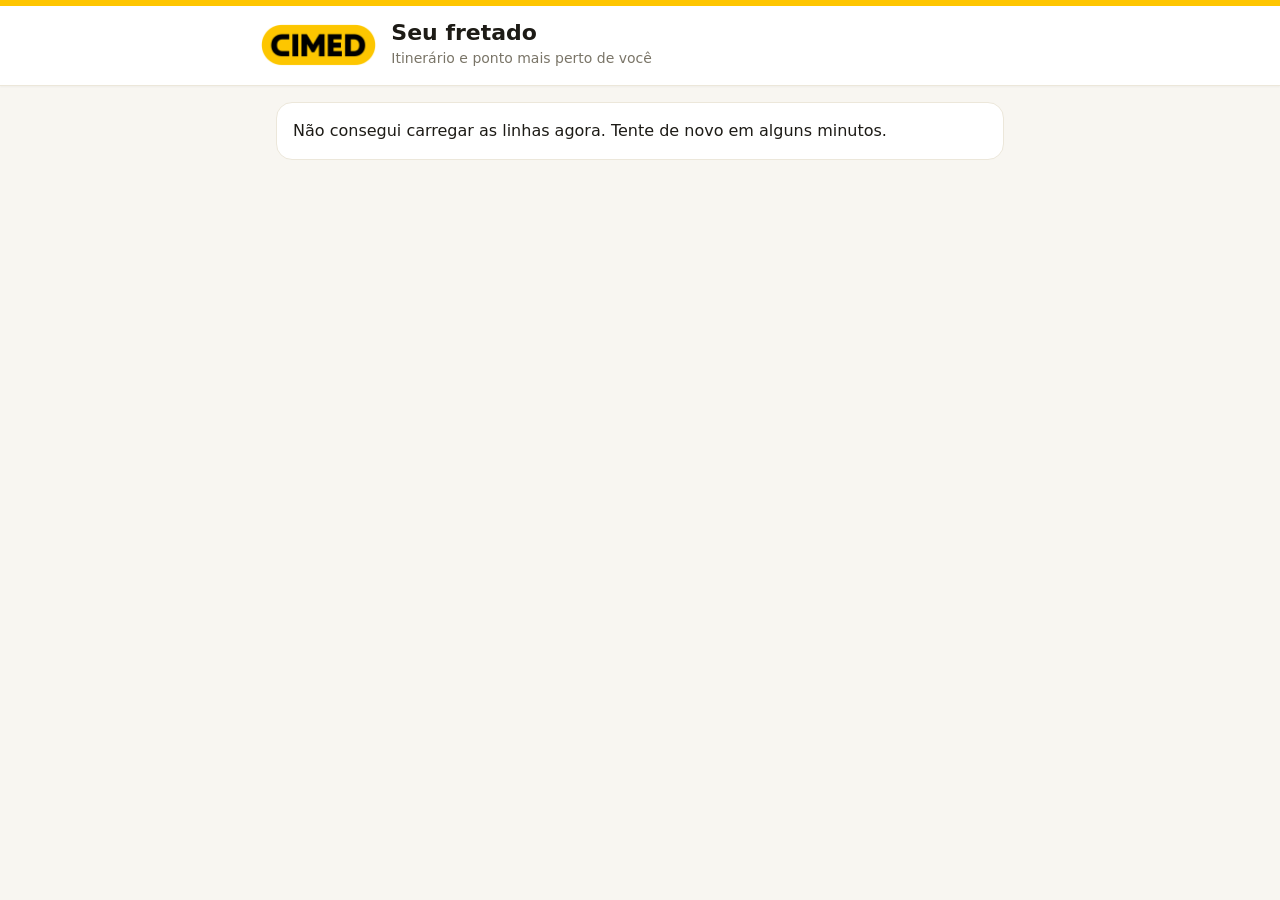
<file: fretado.html>
<!doctype html>
<html lang="pt-BR">
<head>
<meta charset="utf-8">
<meta name="viewport" content="width=device-width,initial-scale=1">
<title>Seu fretado Cimed</title>
<meta name="robots" content="noindex">
<style>
/* sempre claro, como a plataforma (pedido da Josianny, 21/10/2026) */
:root{color-scheme:light;--am:#FFC600;--sobre-am:#16140C;--bg:#F8F6F1;--sup:#FFFFFF;--sup2:#F3F0E8;--linha:#ECE7DA;--tx:#1D1B16;--tx2:#4A463C;--mudo:#7A7568;--ok:#1E6B45;--ok-bg:#E3F2E9;--info:#1F4E8C;--info-bg:#E2ECF8;--r:16px}
*{box-sizing:border-box}
body{margin:0;background:var(--bg);color:var(--tx);font:16px/1.5 Inter,ui-sans-serif,system-ui,-apple-system,'Segoe UI',Arial,sans-serif}
header{background:var(--sup);border-bottom:1px solid var(--linha);padding:14px 16px 16px;box-shadow:0 1px 2px rgba(29,27,22,.04)}
header .in,main{max-width:760px;margin:0 auto}
header .in{display:flex;align-items:center;gap:14px;flex-wrap:wrap}
header img{height:44px;width:auto;display:block}
header h1{margin:0;font-size:22px;line-height:1.2}
header p{margin:2px 0 0;color:var(--mudo);font-size:14px}
.faixa{height:6px;background:var(--am)}
main{padding:16px}
.caixa{background:var(--sup);border:1px solid var(--linha);border-radius:var(--r);padding:16px;margin:0 0 14px}
h2{font-size:18px;margin:0 0 6px}
.apoio{color:var(--mudo);font-size:14px}
.busca{display:flex;gap:8px;flex-wrap:wrap}
.busca input{flex:1;min-width:0;min-height:46px;border:1px solid var(--linha);border-radius:10px;padding:10px 12px;font:inherit;background:var(--sup2);color:var(--tx)}
button,.bt{min-height:44px;border:1px solid var(--linha);border-radius:10px;padding:8px 14px;font:inherit;font-weight:600;background:var(--sup);color:var(--tx);cursor:pointer;text-decoration:none;display:inline-flex;align-items:center;gap:6px}
.pri{background:var(--am);color:var(--sobre-am);border-color:var(--am)}
.ponto{display:grid;grid-template-columns:58px minmax(0,1fr);gap:8px;padding:10px 0;border-top:1px solid var(--linha)}
.ponto:first-child{border-top:0}
.hora{font-weight:700;font-variant-numeric:tabular-nums}
.ref{font-weight:600}
.end{color:var(--mudo);font-size:13.5px;overflow-wrap:anywhere}
.acoes{display:flex;gap:6px;flex-wrap:wrap;margin-top:6px}
.acoes a{min-height:36px;padding:6px 10px;font-size:13.5px}
.chip{display:inline-block;border-radius:999px;padding:2px 10px;font-size:12.5px;font-weight:600;background:var(--info-bg);color:var(--info)}
.chip.ok{background:var(--ok-bg);color:var(--ok)}
.dist{font-size:12.5px;font-weight:700;color:var(--ok);margin-top:2px}
details summary{cursor:pointer;font-weight:600;min-height:40px;display:flex;align-items:center}
.vazio{color:var(--mudo);padding:8px 0}
</style>
</head>
<body>
<div class="faixa"></div>
<header><div class="in"><img src="logo-cimed.png" width="117" height="44" alt="Cimed"><div><h1>Seu fretado</h1><p>Itinerário e ponto mais perto de você</p></div></div></header>
<main id="m"><div class="caixa">Carregando o itinerário…</div></main>
<script type="module">
import { SUPABASE_URL, SUPABASE_ANON_KEY } from './config.js';
const $ = (s) => document.querySelector(s);
const esc = (s) => String(s ?? '').replace(/[&<>"']/g, (c) => ({ '&': '&amp;', '<': '&lt;', '>': '&gt;', '"': '&quot;', "'": '&#39;' }[c]));
const norm = (s) => String(s || '').normalize('NFD').replace(/[̀-ͯ]/g, '').toLowerCase().replace(/[^a-z0-9 ]+/g, ' ').replace(/\s+/g, ' ').trim();
const titulo = (s) => String(s || '').toLowerCase().replace(/(^|\s)(\S)/g, (m, a, b) => a + b.toUpperCase()).replace(/\b(Da|De|Do|Das|Dos|E)\b/g, (w) => w.toLowerCase());
const mapa = (end) => 'https://www.google.com/maps/search/?api=1&query=' + encodeURIComponent(end);
const rota = (end) => 'https://www.google.com/maps/dir/?api=1&destination=' + encodeURIComponent(end);
// só os códigos curtos dos itinerários vêm no link (nada que identifique a pessoa)
const cods = (new URLSearchParams(location.search).get('i') || '').split(',').map((x) => x.trim()).filter((x) => /^[0-9a-f]{8}$/.test(x)).slice(0, 4);
let ITINS = [];
// distância em linha reta (fórmula de haversine), em metros
function distancia(a, b) {
  const R = 6371000, rad = (x) => x * Math.PI / 180;
  const dLat = rad(b.lat - a.lat), dLon = rad(b.lon - a.lon);
  const h = Math.sin(dLat / 2) ** 2 + Math.cos(rad(a.lat)) * Math.cos(rad(b.lat)) * Math.sin(dLon / 2) ** 2;
  return 2 * R * Math.asin(Math.sqrt(h));
}
const fmtDist = (m) => (m < 50 ? 'menos de 50 m' : m < 1000 ? '~' + (Math.round(m / 10) * 10) + ' m' : '~' + (m / 1000).toFixed(1).replace('.', ',') + ' km');
const temEscolhido = () => ITINS.some((i) => i.escolhido);
const comCoord = () => ITINS.some((i) => (i.pontos || []).some((p) => typeof p.lat === 'number'));
// área dos pontos do turno: a busca no mapa fica restrita à região do fretado
function caixaPontos() {
  let n = 90, s = -90, l = -180, o = 180;
  ITINS.forEach((i) => (i.pontos || []).forEach((p) => { if (typeof p.lat !== 'number') return; n = Math.min(n, p.lat); s = Math.max(s, p.lat); o = Math.min(o, p.lon); l = Math.max(l, p.lon); }));
  return n > s ? null : [o - 0.08, s + 0.08, l + 0.08, n - 0.08];
}
// endereço → coordenadas pelo OpenStreetMap (só a rua e o bairro; o número da casa não vai)
async function localizar(q) {
  // texto livre ou por partes ({ street, city, state }): o bairro do Correios nem sempre é o do mapa
  const cx = caixaPontos(); const ps = new URLSearchParams(typeof q === 'string' ? { q } : Object.assign({ country: 'Brasil' }, q));
  ps.set('format', 'json'); ps.set('limit', '1'); ps.set('countrycodes', 'br');
  if (cx) { ps.set('viewbox', cx.join(',')); ps.set('bounded', '1'); }
  const r = await fetch('https://nominatim.openstreetmap.org/search?' + ps.toString(), { headers: { 'Accept-Language': 'pt-BR' } }).then((x) => x.json());
  return r && r[0] ? { lat: +r[0].lat, lon: +r[0].lon } : null;
}
// raio da busca: só pontos a até 500 m (pedido da Josianny, 21/10/2026)
const RAIO_M = 500;
function porDistancia(origem, rotulo, termos) {
  const out = $('#res'); const todos = [];
  ITINS.forEach((i) => (i.pontos || []).forEach((p) => { if (typeof p.lat === 'number') todos.push({ p, i, d: distancia(origem, p) }); }));
  todos.sort((a, b) => a.d - b.d);
  // um cartão por endereço, com todas as linhas que param ali
  const grupos = new Map();
  for (const x of todos) {
    const k = norm(x.p.endereco || x.p.referencia);
    if (!grupos.has(k)) grupos.set(k, { p: x.p, d: x.d, itins: [], horas: [] });
    const g = grupos.get(k); if (!g.itins.includes(x.i)) { g.itins.push(x.i); g.horas.push(x.p.horario || ''); }
  }
  const todosG = [...grupos.values()];
  // o CEP não traz o número da casa: o mapa devolve um ponto qualquer da rua, que pode ser longa.
  // Ponto na mesma rua entra sempre, marcado "na sua rua" (CEP 37552-475, 22/10/2026)
  const rua = termos && termos.rua && termos.rua.length >= 4 ? termos.rua : '';
  // só o trecho da rua no endereço (antes do " - bairro"): "Rua São João" não casa com o bairro Jardim São João
  const naRua = (g) => !!rua && norm(String(g.p.endereco || '').split(' - ')[0]).includes(rua);
  const perto = todosG.filter((g) => g.d <= RAIO_M || naRua(g)).slice(0, 15);
  const qtdRua = perto.filter(naRua).length;
  // poucos pontos no raio: completa com os mais próximos logo depois (sem o número da casa, a distância pelo CEP varia)
  const depois = perto.length && perto.length < 3 ? todosG.filter((g) => !perto.includes(g)).slice(0, 3 - perto.length) : [];
  // nada no raio: mostra os 3 mais próximos, avisando a distância
  const alem = perto.length ? [] : todosG.slice(0, 3);
  const vistos = new Set(grupos.keys());
  // pontos que o mapa não localizou, mas que combinam com a rua ou o bairro digitado
  const semCoord = [];
  // pelo CEP, só combinação forte (mesma rua ou mesmo bairro); palavra solta do bairro trazia ponto sem relação
  const minimo = rua ? 6 : 1;
  if (termos) ITINS.forEach((i) => (i.pontos || []).forEach((p) => { if (typeof p.lat === 'number') return; const s = pontuar(p, termos); const k = norm(p.endereco || p.referencia); if (s >= minimo && !vistos.has(k)) { vistos.add(k); semCoord.push({ p, i, s }); } }));
  semCoord.sort((a, b) => b.s - a.s);
  const cartaoG = (g) => g.itins.length === 1
    ? cartaoPonto(naRua(g) ? Object.assign({}, g.p, { naRua: true }) : g.p, titulo(g.itins[0].linha), temEscolhido() && !g.itins[0].escolhido, g.d)
    : cartaoPonto(Object.assign({}, g.p, { horario: '', naRua: naRua(g) }), g.itins.map((i, n) => titulo(i.linha) + (g.horas[n] ? ' ' + g.horas[n] : '')).join(' · '), temEscolhido() && !g.itins.some((i) => i.escolhido), g.d);
  const rot = rotulo ? esc(rotulo) + ': ' : '';
  let h = '';
  if (perto.length) h = `<p class="apoio">${rot}${perto.length === 1 ? 'o ponto' : perto.length + ' pontos'} do fretado ${qtdRua ? (qtdRua === perto.length ? 'na sua rua' : 'na sua rua e a até ' + RAIO_M + ' m') : 'a até ' + RAIO_M + ' m'}, do mais perto para o mais longe (distância em linha reta${rua ? '; pelo CEP, sem o número da casa, a distância é aproximada' : ''}). Use "Como chegar daqui" para ver o caminho a pé.</p>` + perto.map(cartaoG).join('')
    + (depois.length ? '<p class="apoio" style="margin-top:12px">Um pouco mais longe:</p>' + depois.map(cartaoG).join('') : '');
  else if (alem.length) h = `<div class="vazio">${rot}nenhum ponto do fretado a até ${RAIO_M} m. Os mais próximos:</div>` + alem.map(cartaoG).join('');
  if (semCoord.length) h += '<p class="apoio" style="margin-top:12px">Também combinam com o que você digitou (sem distância calculada):</p>' + semCoord.slice(0, 5).map((x) => cartaoPonto(x.p, titulo(x.i.linha), temEscolhido() && !x.i.escolhido)).join('');
  out.innerHTML = h || '<div class="vazio">Não consegui calcular a distância. Digite o nome do seu bairro.</div>';
}

function cartaoPonto(p, linha, outra, dist) {
  const end = String(p.endereco || '').replace(/, Brasil$/, '').replace(/,(\s*,)+/g, ',');
  return `<div class="ponto"><div class="hora">${esc(p.horario || '')}${dist != null ? `<div class="dist">${p.naRua ? 'na sua rua' : p.aprox ? fmtDist(Math.max(100, Math.ceil(dist / 100) * 100)) + ' <span style="font-weight:400;color:var(--mudo)">(aprox.)</span>' : fmtDist(dist)}</div>` : ''}</div><div><div class="ref">${esc(p.referencia || end)}${linha ? ` <span class="chip">${esc(linha)}${outra ? ' · outra linha do turno' : ''}</span>` : ''}</div>${p.bairro ? `<div class="apoio">${esc(p.bairro)}${p.cidade ? ' · ' + esc(p.cidade) : ''}</div>` : ''}${end ? `<div class="end">${esc(end)}</div><div class="acoes"><a class="bt" href="${esc(mapa(end))}" target="_blank" rel="noopener">Ver no mapa</a><a class="bt" href="${esc(rota(end))}" target="_blank" rel="noopener">Como chegar daqui</a></div>` : ''}</div></div>`;
}
function itinerario(i, aberto) {
  const ps = Array.isArray(i.pontos) ? i.pontos : [];
  return `<details class="caixa" ${aberto ? 'open' : ''}><summary>${esc(titulo(i.linha))} · ${esc(String(i.turno || '').toLowerCase())} · chega ${esc(i.chegada || '—')}</summary>
    <p class="apoio" style="margin:4px 0 8px">${ps.length} pontos de embarque, na ordem do trajeto. Chegue alguns minutos antes do horário.</p>
    ${ps.map((p) => cartaoPonto(p)).join('')}</details>`;
}
const VAZIAS = new Set(['rua', 'avenida', 'av', 'travessa', 'tv', 'alameda', 'praca', 'rodovia', 'estrada', 'bairro', 'numero', 'casa', 'perto', 'proximo', 'de', 'da', 'do', 'das', 'dos', 'em', 'no', 'na', 'mg', 'pouso', 'alegre']);
const palavrasDe = (s) => norm(s).split(' ').filter((w) => w.length >= 3 && !VAZIAS.has(w) && !/^\d+$/.test(w));
function pontuar(p, t) {
  const b = norm(p.bairro), e = norm(p.endereco + ' ' + p.referencia), c = norm(p.cidade);
  let s = 0;
  if (t.bairro && b && b === t.bairro) s += 6;
  if (t.bairro && b && (b.includes(t.bairro) || t.bairro.includes(b))) s += 3;
  if (t.rua && t.rua.length >= 4 && e.includes(t.rua)) s += 8;
  (t.palavras || []).forEach((w) => { if (b.split(' ').includes(w)) s += 4; else if (b.includes(w)) s += 3; else if (e.split(' ').includes(w)) s += 2; });
  if (s > 0 && t.cidade && c && c === t.cidade) s += 1;
  return s;
}
async function buscar(txt) {
  const out = $('#res'); const dig = txt.replace(/\D/g, '');
  let t = { palavras: palavrasDe(txt) };
  if (dig.length === 8) {
    out.innerHTML = '<div class="vazio">Consultando o CEP…</div>';
    try {
      const r = await fetch(`https://viacep.com.br/ws/${dig}/json/`).then((x) => x.json());
      if (r && !r.erro && !r.logradouro && !r.bairro) { out.innerHTML = '<div class="vazio">Esse CEP é da cidade inteira (' + esc(r.localidade || '') + '), sem rua nem bairro. Digite o nome da sua rua ou do seu bairro.</div>'; return; }
      if (r && !r.erro) {
        t = { rua: norm(String(r.logradouro || '').replace(/^(rua|avenida|av|travessa|alameda|praca|rodovia)\s+/i, '')), bairro: norm(r.bairro), cidade: norm(r.localidade), palavras: palavrasDe(r.logradouro + ' ' + r.bairro) };
        out.dataset.local = [r.logradouro, r.bairro, r.localidade].filter(Boolean).join(', ');
        if (comCoord()) {
          out.innerHTML = '<div class="vazio">Calculando as distâncias…</div>';
          try {
            // 1º a rua pelas partes; 2º a rua em texto, sem o bairro; 3º só o bairro (aproximado)
            let o = r.logradouro ? await localizar({ street: r.logradouro, city: r.localidade, state: r.uf }) : null;
            if (!o && r.logradouro) o = await localizar([r.logradouro, r.localidade, r.uf].filter(Boolean).join(', '));
            if (o) { porDistancia(o, 'Perto de ' + out.dataset.local, t); return; }
            o = r.bairro ? await localizar([r.bairro, r.localidade, r.uf].filter(Boolean).join(', ')) : null;
            if (o) { porDistancia(o, 'Perto do bairro ' + r.bairro + ' (o mapa não achou a rua; distância aproximada pelo centro do bairro)', t); return; }
          } catch (e) { /* sem mapa: segue pela busca por nome */ }
        }
      } else { out.innerHTML = '<div class="vazio">' + (dig.endsWith('000') ? 'Esse CEP é da cidade inteira, sem rua nem bairro.' : 'CEP não encontrado.') + ' Digite o nome da sua rua ou do seu bairro, ou use a sua localização.</div>'; return; }
    } catch (e) { out.innerHTML = '<div class="vazio">Não consegui consultar o CEP agora. Tente digitar o nome da rua ou do bairro.</div>'; return; }
  } else {
    out.dataset.local = '';
    if (comCoord()) {
      out.innerHTML = '<div class="vazio">Calculando as distâncias…</div>';
      // só rua e bairro vão para o mapa: o número da casa fica no celular
      const semNumero = txt.replace(/\b\d+[a-zA-Z]?\b/g, ' ').replace(/\s+/g, ' ').trim();
      try { const o = semNumero.length >= 3 ? await localizar(semNumero) : null; if (o) { porDistancia(o, 'Perto de ' + semNumero, t); return; } } catch (e) { /* segue pela busca por nome */ }
    }
  }
  const todos = [];
  ITINS.forEach((i) => (i.pontos || []).forEach((p) => todos.push({ p, i, s: pontuar(p, t) })));
  const achados = todos.filter((x) => x.s > 0).sort((a, b) => b.s - a.s || Number(b.i.escolhido) - Number(a.i.escolhido)).slice(0, 8);
  out.innerHTML = achados.length
    ? `<p class="apoio">${out.dataset.local ? 'Perto de ' + esc(out.dataset.local) + ': ' : ''}os pontos que mais combinam com o que você digitou. Use "Como chegar daqui" para ver a distância a pé.</p>` + achados.map((x) => cartaoPonto(x.p, titulo(x.i.linha), temEscolhido() && !x.i.escolhido)).join('')
    : `<div class="vazio">Nenhum ponto do seu turno com esse nome de rua ou bairro. Bairros atendidos no seu turno: ${esc(bairrosAtendidos().join(', '))}. Digite o mais perto de você, ou veja a lista completa abaixo.</div>`;
}
function bairrosAtendidos() {
  const m = new Map();
  ITINS.forEach((i) => (i.pontos || []).forEach((p) => { const b = String(p.bairro || '').trim(); if (b && !m.has(norm(b))) m.set(norm(b), titulo(b)); }));
  return [...m.values()].sort((a, b) => a.localeCompare(b, 'pt-BR'));
}
async function rpc(nome, corpo) {
  const r = await fetch(`${SUPABASE_URL}/rest/v1/rpc/${nome}`, { method: 'POST', headers: { apikey: SUPABASE_ANON_KEY, Authorization: `Bearer ${SUPABASE_ANON_KEY}`, 'Content-Type': 'application/json' }, body: JSON.stringify(corpo || {}) });
  if (!r.ok) throw new Error(String(r.status));
  return r.json();
}
const UNI_NOME = { 'UNIDADE 1': 'Unidade 1 · Pouso Alegre (Site I)', 'UNIDADE 2': 'Unidade 2 · Fernão Dias (Site II)', 'SSBV': 'SSBV · São Sebastião da Bela Vista' };
const ORDEM_TURNO = ['1º TURNO', '2º TURNO', '3º TURNO SEG-SAB', '3º TURNO DOM', 'ADMINISTRATIVO', '2X2X3 - 1º TURNO', '2X2X3 - 2º TURNO', 'APRENDIZ'];
const TURNO_NOME = (x) => ({ '1º TURNO': '1º turno', '2º TURNO': '2º turno', '3º TURNO SEG-SAB': '3º turno (segunda a sábado)', '3º TURNO DOM': '3º turno (domingo)', 'ADMINISTRATIVO': 'Administrativo', '2X2X3 - 1º TURNO': 'Escala 2x2x3 · dia', '2X2X3 - 2º TURNO': 'Escala 2x2x3 · noite', 'APRENDIZ': 'Aprendiz' })[x] || x;
// caixa da busca (mesma nos dois modos)
function caixaBusca() {
  return `<div class="caixa"><h2>Ache o ponto mais perto de você</h2><p class="apoio" style="margin-top:0">Digite o CEP da sua rua (com ou sem traço), ou o nome da rua ou do bairro, por exemplo "São Geraldo" ou "Avenida Ayrton Senna". O CEP é consultado no ViaCEP e a rua é localizada no mapa do OpenStreetMap (serviços públicos), só para calcular a distância; nada do que você digita fica guardado.</p>
    <form class="busca" id="fBusca"><input id="q" inputmode="text" autocomplete="postal-code" placeholder="CEP da sua rua, nome da rua ou do bairro" aria-label="CEP, rua ou bairro"><button class="pri" type="submit">Buscar</button></form>${comCoord() && navigator.geolocation ? '<button type="button" id="btGps" style="margin-top:8px">Usar minha localização</button>' : ''}<div id="res" style="margin-top:10px"></div></div>`;
}
function ligarBusca() {
  $('#fBusca').addEventListener('submit', (e) => { e.preventDefault(); const v = $('#q').value.trim(); if (v.length >= 3) buscar(v); });
  $('#btGps')?.addEventListener('click', () => {
    $('#res').innerHTML = '<div class="vazio">Pegando a sua localização (o celular pede permissão)…</div>';
    navigator.geolocation.getCurrentPosition((pos) => porDistancia({ lat: pos.coords.latitude, lon: pos.coords.longitude }, 'Perto de onde você está'),
      () => { $('#res').innerHTML = '<div class="vazio">Não consegui a sua localização. Digite o CEP ou o nome do bairro.</div>'; }, { enableHighAccuracy: true, timeout: 15000 });
  });
}
// link do e-mail: o itinerário da pessoa em destaque
async function modoPessoal(m) {
  try {
    // teste local (teste/): os dados chegam prontos, sem consultar o banco
    ITINS = Array.isArray(window.FRETADO_DADOS) ? window.FRETADO_DADOS : await rpc('fretado_publico', { p_codigos: cods });
  } catch (e) { m.innerHTML = '<div class="caixa">Não consegui carregar o itinerário agora. Tente de novo em alguns minutos.</div>'; return; }
  const meus = ITINS.filter((i) => i.escolhido);
  if (!meus.length) { m.innerHTML = '<div class="caixa">Este itinerário não está mais disponível. Fale com o Time de Admissão.</div>'; return; }
  const outros = ITINS.filter((i) => !i.escolhido);
  m.innerHTML = caixaBusca() + `
    <h2 style="margin:18px 0 8px">Seu itinerário</h2>
    ${meus.map((i) => itinerario(i, meus.length === 1)).join('')}
    ${outros.length ? `<details class="caixa"><summary>Outras linhas do mesmo turno (${outros.length})</summary><p class="apoio">Se outro ponto ficar mais perto, avise o Time de Admissão para trocar a sua linha.</p>${outros.map((i) => itinerario(i, false)).join('')}</details>` : ''}
    <p class="apoio">No primeiro dia, o convite da integração vale como passe no fretado.</p>`;
  ligarBusca();
}
// link geral: o candidato escolhe a unidade e o turno e vê todas as linhas
const estiloSel = 'flex:1;min-height:46px;border:1px solid var(--linha);border-radius:10px;padding:8px;font:inherit;background:var(--sup2);color:var(--tx)';
async function modoGeral(m) {
  let turnos;
  try { turnos = Array.isArray(window.FRETADO_TURNOS) ? window.FRETADO_TURNOS : await rpc('fretado_publico_turnos'); }
  catch (e) { m.innerHTML = '<div class="caixa">Não consegui carregar as linhas agora. Tente de novo em alguns minutos.</div>'; return; }
  const pos = (lista, x) => { const k = lista.indexOf(x); return k < 0 ? 99 : k; };
  const unis = [...new Set(turnos.map((x) => x.unidade))].sort((a, b) => pos(Object.keys(UNI_NOME), a) - pos(Object.keys(UNI_NOME), b) || a.localeCompare(b));
  turnos = turnos.slice().sort((a, b) => pos(ORDEM_TURNO, a.turno) - pos(ORDEM_TURNO, b.turno) || a.turno.localeCompare(b.turno));
  const ps = new URLSearchParams(location.hash.slice(1));
  const uni = unis.includes(ps.get('u')) ? ps.get('u') : '';
  m.innerHTML = `<div class="caixa"><h2>Qual é a sua unidade e o seu turno?</h2><p class="apoio" style="margin-top:0">Escolha para ver as linhas do fretado e achar o ponto mais perto da sua casa.</p>
    <div class="busca" style="margin-bottom:8px"><select id="selU" aria-label="Unidade" style="${estiloSel}"><option value="">Unidade</option>${unis.map((u) => `<option value="${esc(u)}" ${u === uni ? 'selected' : ''}>${esc(UNI_NOME[u] || u)}</option>`).join('')}</select></div>
    <div class="busca"><select id="selT" aria-label="Turno" style="${estiloSel}"></select></div></div><div id="area"></div>`;
  const preencherTurnos = () => {
    const u = $('#selU').value; const ts = turnos.filter((x) => x.unidade === u);
    $('#selT').innerHTML = '<option value="">' + (u ? 'Turno' : 'Escolha a unidade primeiro') + '</option>' + ts.map((x) => `<option value="${esc(x.turno)}" ${x.turno === ps.get('t') ? 'selected' : ''}>${esc(TURNO_NOME(x.turno))} · ${x.linhas} linha${x.linhas === 1 ? '' : 's'}</option>`).join('');
  };
  const carregar = async () => {
    const u = $('#selU').value, tu = $('#selT').value; const area = $('#area');
    if (!u || !tu) { area.innerHTML = ''; return; }
    history.replaceState(null, '', location.pathname + location.search + '#u=' + encodeURIComponent(u) + '&t=' + encodeURIComponent(tu));
    area.innerHTML = '<div class="caixa">Carregando as linhas…</div>';
    try { ITINS = Array.isArray(window.FRETADO_DADOS) ? window.FRETADO_DADOS.filter((i) => i.unidade === u && i.turno === tu).map((i) => Object.assign({}, i, { escolhido: false })) : await rpc('fretado_publico_turno', { p_unidade: u, p_turno: tu }); }
    catch (e) { area.innerHTML = '<div class="caixa">Não consegui carregar as linhas agora.</div>'; return; }
    area.innerHTML = caixaBusca() + `<h2 style="margin:18px 0 8px">Linhas do ${esc(TURNO_NOME(tu).toLowerCase())} · ${ITINS.length}</h2>${ITINS.map((i) => itinerario(i, false)).join('')}
      <p class="apoio">Achou o seu ponto? Conte à sua recrutadora qual é a linha, para ela registrar no seu cadastro.</p>`;
    ligarBusca();
  };
  $('#selU').addEventListener('change', () => { preencherTurnos(); carregar(); });
  $('#selT').addEventListener('change', carregar);
  preencherTurnos(); if (uni && ps.get('t')) carregar();
}
function iniciar() { const m = $('#m'); if (cods.length) modoPessoal(m); else modoGeral(m); }
iniciar();
</script>
</body>
</html>
</file>
